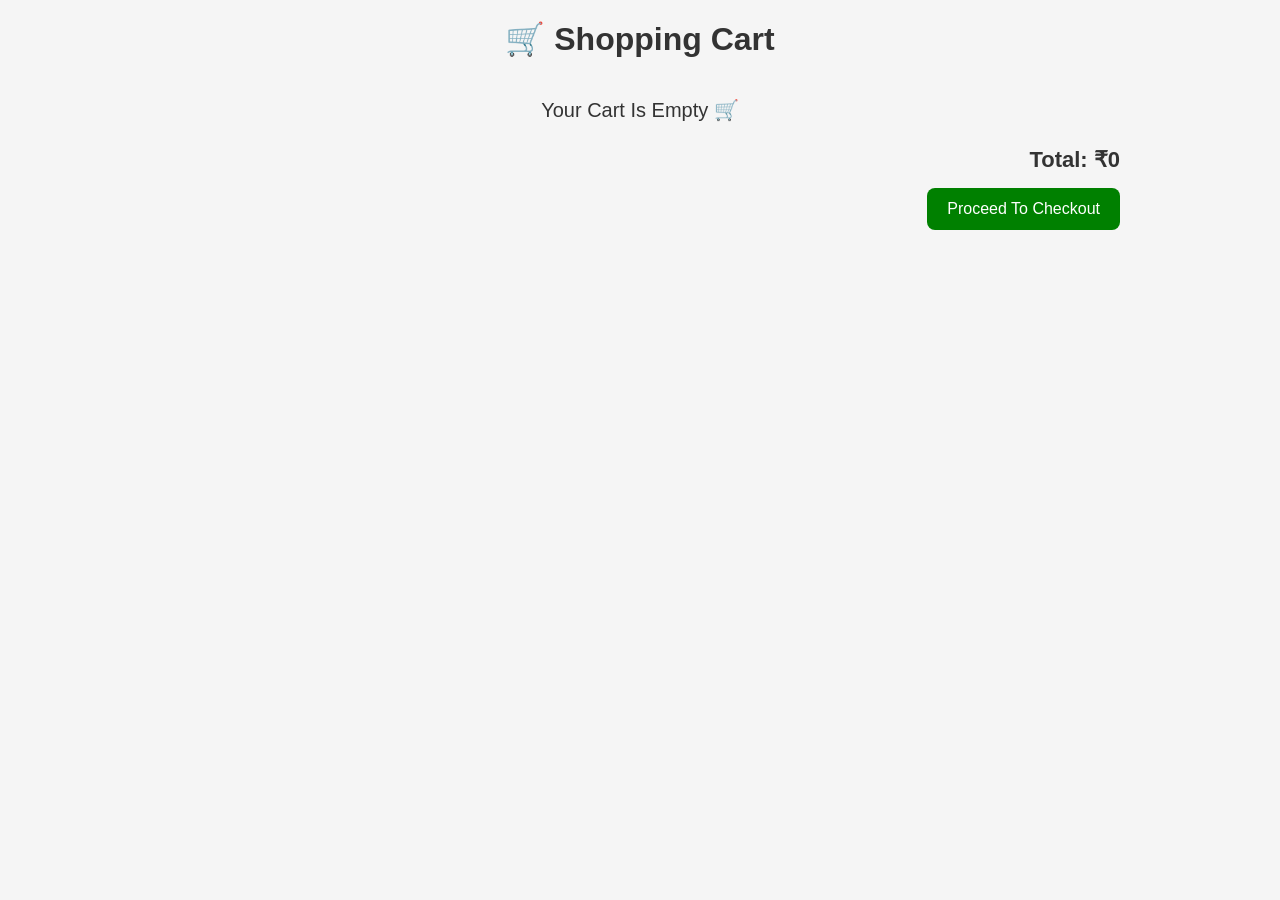
<file: cart.html>
<!DOCTYPE html>
<html lang="en">
<head>
<meta charset="UTF-8">
<meta name="viewport" content="width=device-width, initial-scale=1.0">
<title>TanniStore - Cart</title>

<link rel="stylesheet" href="css/style.css">

<style>

.container{
    max-width:1000px;
    margin:auto;
    padding:20px;
}

h1{
    text-align:center;
    margin-bottom:20px;
}

.cart-item{
    display:flex;
    justify-content:space-between;
    align-items:center;
    padding:15px;
    margin-bottom:15px;
    background:#fff;
    border-radius:10px;
    box-shadow:0 2px 8px rgba(0,0,0,0.1);
}

.product-name{
    font-size:18px;
    font-weight:bold;
}

.product-price{
    color:green;
    font-weight:bold;
}

.remove-btn{
    border:none;
    padding:8px 12px;
    border-radius:6px;
    background:red;
    color:white;
    cursor:pointer;
}

.total-box{
    margin-top:25px;
    text-align:right;
    font-size:22px;
    font-weight:bold;
}

.checkout-btn{
    margin-top:15px;
    padding:12px 20px;
    border:none;
    border-radius:8px;
    background:green;
    color:white;
    cursor:pointer;
    font-size:16px;
}

.empty{
    text-align:center;
    margin-top:40px;
    font-size:20px;
}

</style>
</head>

<body>

<div class="container">

<h1>🛒 Shopping Cart</h1>

<div id="cartItems"></div>

<div class="total-box" id="totalBox">
Total: ₹0
</div>

<div style="text-align:right;">
<button class="checkout-btn">
Proceed To Checkout
</button>
</div>

</div>

<script>

let cart =
JSON.parse(localStorage.getItem("cartItems")) || [];

let cartItems =
document.getElementById("cartItems");

let total = 0;

function renderCart(){

cartItems.innerHTML = "";

total = 0;

if(cart.length === 0){

cartItems.innerHTML =
"<p class='empty'>Your Cart Is Empty 🛒</p>";

document.getElementById("totalBox").innerHTML =
"Total: ₹0";

return;

}

cart.forEach((item,index)=>{

let price =
parseInt(
item.price.replace(/[^\d]/g,'')
) || 0;

total += price;

cartItems.innerHTML += `

<div class="cart-item">

<div>

<div class="product-name">
${item.name}
</div>

<div class="product-price">
${item.price}
</div>

</div>

<button
class="remove-btn"
onclick="removeItem(${index})">

Remove

</button>

</div>

`;

});

document.getElementById("totalBox").innerHTML =
"Total: ₹" + total;

}

function removeItem(index){

cart.splice(index,1);

localStorage.setItem(
"cartItems",
JSON.stringify(cart)
);

localStorage.setItem(
"cartCount",
cart.length
);

renderCart();

}

renderCart();

</script>

</body>
</html>
</file>
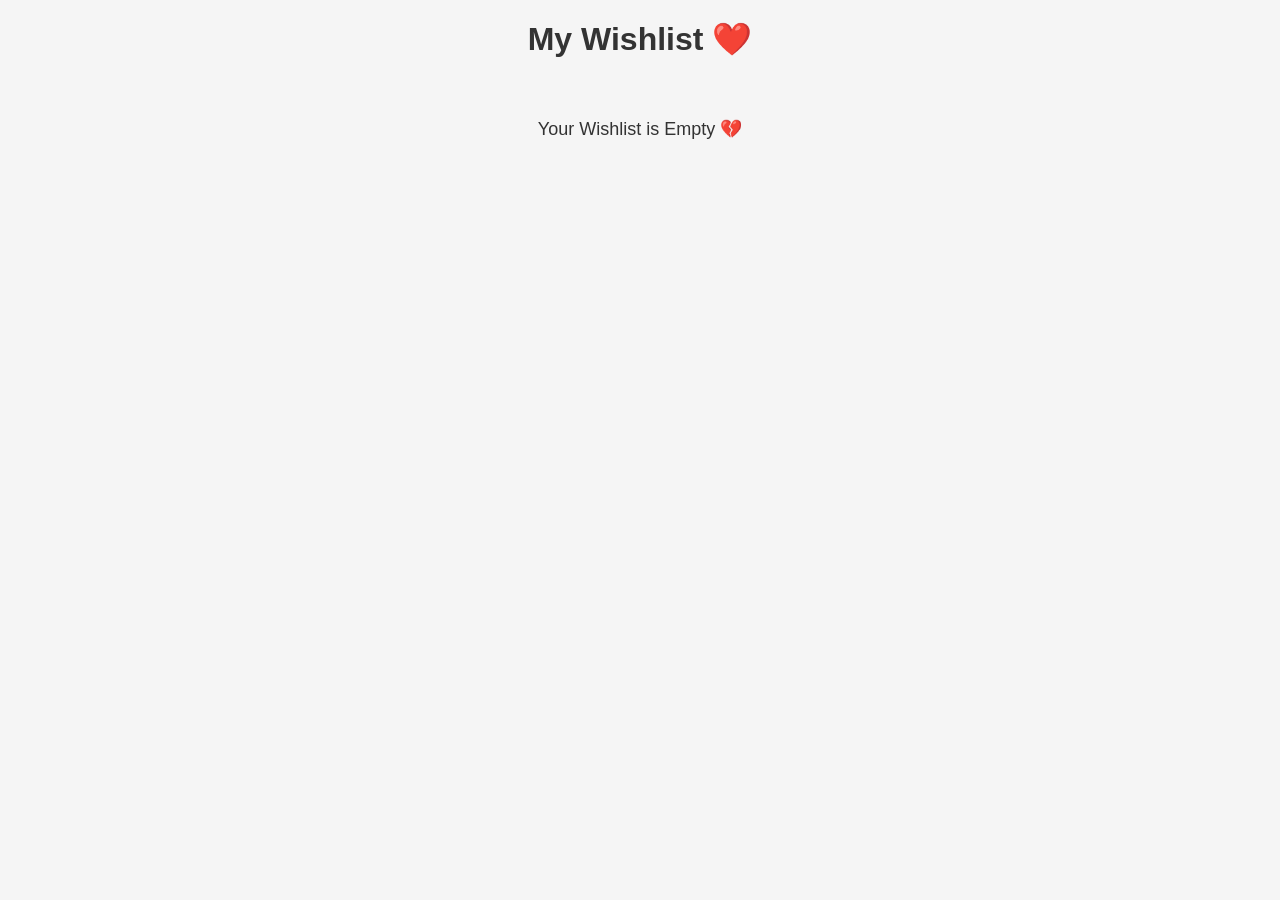
<file: wishlist.html>
<!DOCTYPE html>
<html lang="en">
<head>
<meta charset="UTF-8">
<meta name="viewport" content="width=device-width, initial-scale=1.0">
<title>TanniStore - Wishlist</title>

<link rel="stylesheet" href="css/style.css">

<style>

.container{
    max-width:1000px;
    margin:auto;
    padding:20px;
}

h1{
    text-align:center;
    margin-bottom:20px;
}

#wishlist-container{
    display:grid;
    grid-template-columns:repeat(auto-fit,minmax(250px,1fr));
    gap:20px;
}

.wishlist-card{
    background:white;
    border-radius:12px;
    padding:20px;
    box-shadow:0 2px 10px rgba(0,0,0,0.1);
}

.price{
    color:green;
    font-weight:bold;
}

.remove-btn{
    width:100%;
    padding:10px;
    border:none;
    border-radius:8px;
    background:red;
    color:white;
    cursor:pointer;
    margin-top:10px;
}

.empty{
    text-align:center;
    font-size:18px;
    margin-top:40px;
}

</style>

</head>

<body>

<div class="container">

<h1>My Wishlist ❤️</h1>

<div id="wishlist-container"></div>

</div>

<script>

let wishlistItems =
JSON.parse(localStorage.getItem("wishlistItems")) || [];

function displayWishlist(){

let container =
document.getElementById("wishlist-container");

if(wishlistItems.length === 0){

container.innerHTML =
"<p class='empty'>Your Wishlist is Empty 💔</p>";

return;

}

container.innerHTML = "";

wishlistItems.forEach((item,index)=>{

container.innerHTML += `

<div class="wishlist-card">

<h3>${item.name}</h3>

<p class="price">
${item.price}
</p>

<button
class="remove-btn"
onclick="removeItem(${index})">

Remove

</button>

</div>

`;

});

}

function removeItem(index){

wishlistItems.splice(index,1);

localStorage.setItem(
"wishlistItems",
JSON.stringify(wishlistItems)
);

localStorage.setItem(
"wishlistCount",
wishlistItems.length
);

displayWishlist();

}

displayWishlist();

</script>

</body>
</html>
</file>
<file: css/style.css>
.navbar{
display:flex;
justify-content:center;
gap:20px;
margin-bottom:25px;
padding:15px;
background:#f5f5f5;
border-radius:10px;
}

.navbar a{
text-decoration:none;
font-weight:bold;
color:#333;
}
*{
    margin:0;
    padding:0;
    box-sizing:border-box;
    font-family:Arial, sans-serif;
}

body{
    background:#f5f5f5;
    color:#333;
}

/* Navbar */

.navbar{
    display:flex;
    justify-content:space-between;
    align-items:center;
    padding:15px 8%;
    background:#fff;
    box-shadow:0 2px 10px rgba(0,0,0,0.1);
    position:sticky;
    top:0;
    z-index:1000;
}

.logo h2{
    color:#ff4d6d;
}

.search-box{
    display:flex;
    width:40%;
}

.search-box input{
    width:100%;
    padding:10px;
    border:1px solid #ccc;
    border-radius:5px 0 0 5px;
}

.search-box button{
    padding:10px 15px;
    border:none;
    background:#ff4d6d;
    color:white;
    cursor:pointer;
    border-radius:0 5px 5px 0;
}

.nav-links{
    display:flex;
    list-style:none;
    gap:20px;
}

.nav-links a{
    text-decoration:none;
    color:#333;
    font-weight:bold;
}

/* Hero Section */

.hero{
    height:70vh;
    display:flex;
    justify-content:center;
    align-items:center;
    text-align:center;
    background:linear-gradient(135deg,#ff4d6d,#ff8fab);
    color:white;
}

.hero-content h1{
    font-size:3rem;
    margin-bottom:15px;
}

.hero-content p{
    font-size:1.1rem;
    margin-bottom:20px;
}

.btn{
    display:inline-block;
    background:white;
    color:#ff4d6d;
    padding:12px 25px;
    text-decoration:none;
    border-radius:30px;
    font-weight:bold;
}

/* Categories */

.categories{
    padding:60px 8%;
}

.categories h2{
    text-align:center;
    margin-bottom:30px;
}

.category-container{
    display:grid;
    grid-template-columns:repeat(auto-fit,minmax(180px,1fr));
    gap:20px;
}

.category-card{
    background:white;
    padding:40px;
    text-align:center;
    border-radius:15px;
    box-shadow:0 3px 10px rgba(0,0,0,0.1);
    transition:.3s;
}

.category-card:hover{
    transform:translateY(-5px);
}

/* Products */

.products{
    padding:60px 8%;
}

.products h2{
    text-align:center;
    margin-bottom:30px;
}

.product-container{
    display:grid;
    grid-template-columns:repeat(auto-fit,minmax(220px,1fr));
    gap:25px;
}

.product-card{
    background:white;
    border-radius:15px;
    overflow:hidden;
    box-shadow:0 3px 10px rgba(0,0,0,0.1);
    text-align:center;
    padding-bottom:20px;
    transition:.3s;
}

.product-card:hover{
    transform:translateY(-8px);
}

.product-card img{
    width:100%;
    height:220px;
    object-fit:cover;
}

.product-card h3{
    margin:15px 0;
}

.product-card p{
    color:#ff4d6d;
    font-weight:bold;
}

.product-card button{
    margin-top:15px;
    padding:10px 20px;
    border:none;
    background:#ff4d6d;
    color:white;
    border-radius:25px;
    cursor:pointer;
}

/* Trending */

.trending{
    padding:60px 8%;
    text-align:center;
}

.trend-box{
    background:white;
    padding:40px;
    border-radius:15px;
    box-shadow:0 3px 10px rgba(0,0,0,0.1);
}

/* Newsletter */

.newsletter{
    padding:60px 8%;
    text-align:center;
}

.newsletter input{
    padding:12px;
    width:300px;
    max-width:90%;
    border:1px solid #ccc;
    border-radius:5px;
}

.newsletter button{
    padding:12px 20px;
    border:none;
    background:#ff4d6d;
    color:white;
    border-radius:5px;
    cursor:pointer;
    margin-left:10px;
}

/* Footer */

footer{
    background:#222;
    color:white;
    text-align:center;
    padding:30px;
}

.social-icons{
    margin:15px 0;
}

.social-icons a{
    color:white;
    margin:0 10px;
    font-size:1.3rem;
}

/* Mobile */

@media(max-width:768px){

.navbar{
    flex-direction:column;
    gap:15px;
}

.search-box{
    width:100%;
}

.nav-links{
    flex-wrap:wrap;
    justify-content:center;
}

.hero-content h1{
    font-size:2rem;
}

        }
</file>
